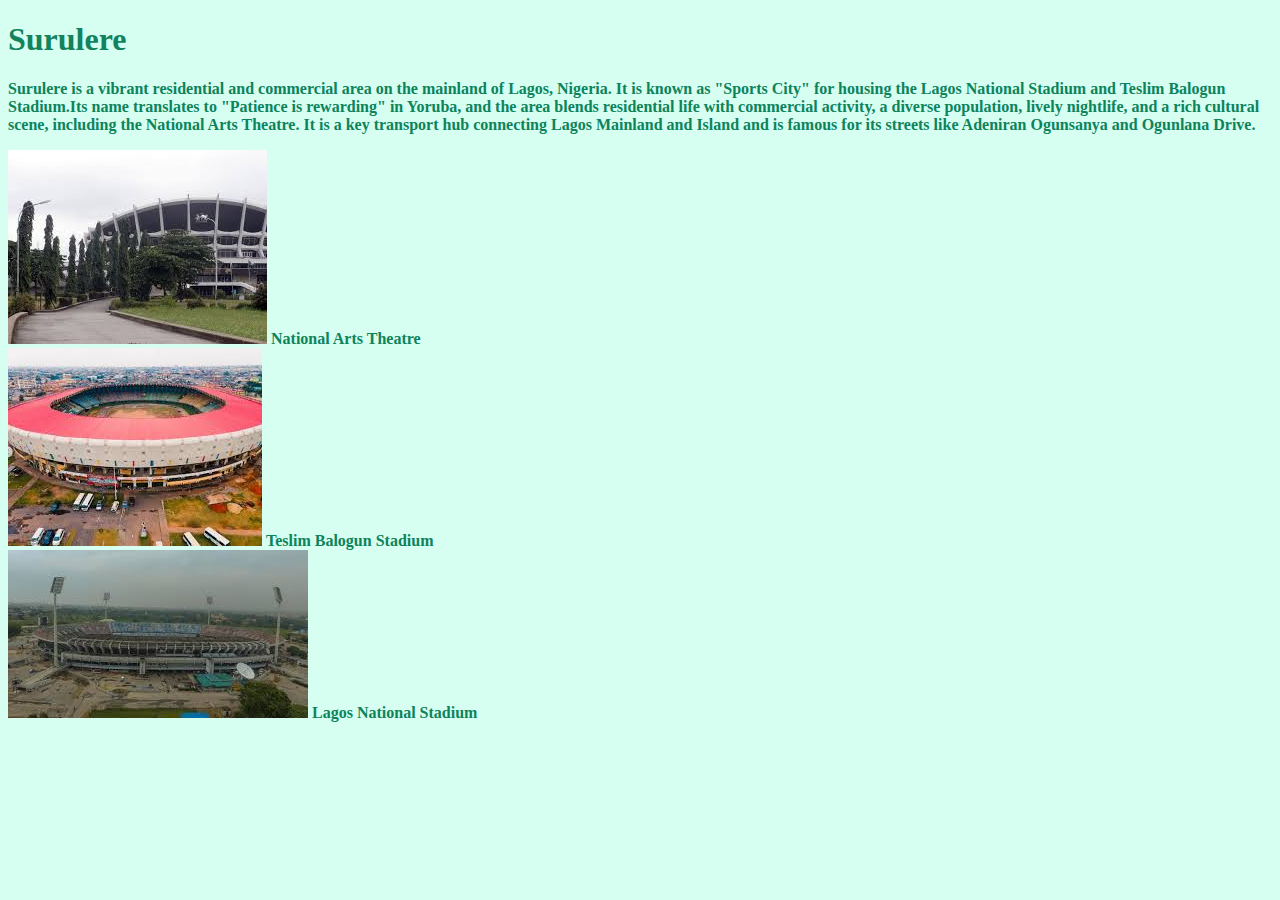
<file: Assignment2/index.html>
<!DOCTYPE html>
<html lang="en">
<head>
    <meta charset="UTF-8">
    <meta name="viewport" content="width=device-width, initial-scale=1.0">
    <title>My Community</title>
</head>
<body>
    <h1>Surulere</h1>
    
    <p><b>Surulere is a vibrant residential and commercial area on the mainland of Lagos, Nigeria. It is known as "Sports City" for housing the Lagos National Stadium and Teslim Balogun Stadium.Its name translates to "Patience is rewarding" in Yoruba, and the area blends residential life with commercial activity, a diverse population, lively nightlife, and a rich cultural scene, including the National Arts Theatre. It is a key transport hub connecting Lagos Mainland and Island and is famous for its streets like Adeniran Ogunsanya and Ogunlana Drive.</b></p>
    
    <li><img src="./download (1).jpg" alt="National Arts Theatre">  <b>National Arts Theatre</b></li>
    

    <li><img src="./download (2).jpg" alt="Teslim Balogun Stadium">  <b>Teslim Balogun Stadium</b></li> 
    
    <li><img src="./download (3).jpg" alt="Lagos National Stadium">   <b>Lagos National Stadium</b></li> 
    
    </li>
    <link rel="stylesheet" href="./style2.css">
</body>
</html>
</file>
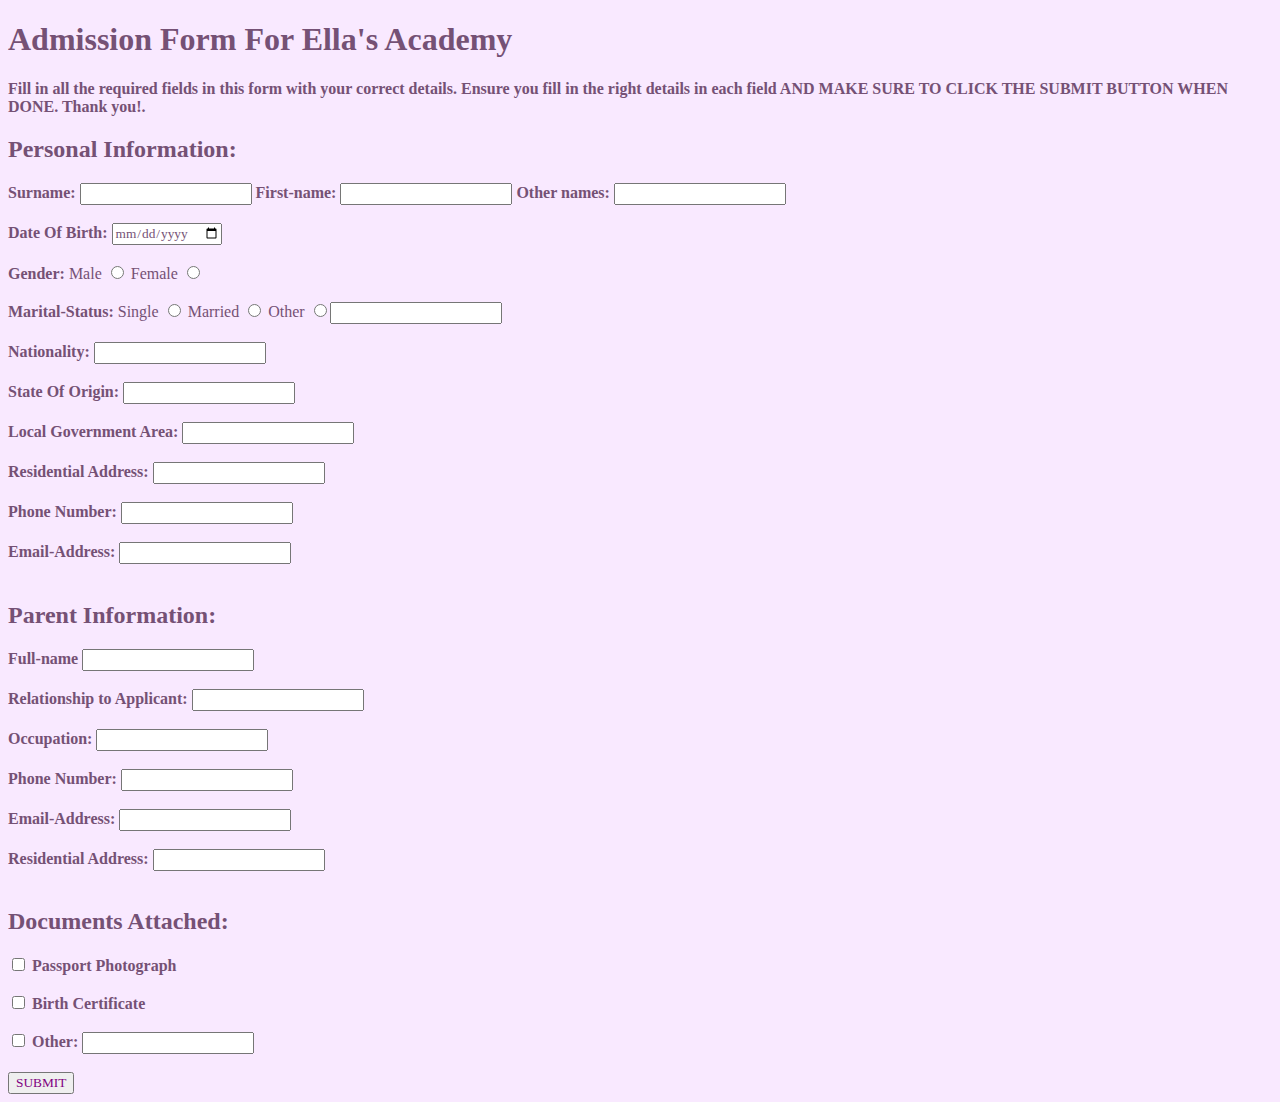
<file: Assignment3/form.html>
<!DOCTYPE html>
<html lang="en">
<head>
    <meta charset="UTF-8">
    <meta name="viewport" content="width=device-width, initial-scale=1.0">
    <title>Admission Form</title>
</head>
<body>
    <form action="./submissionpage.html" method="get">
        <h1>Admission Form For Ella's Academy</h1>
        <p><b>Fill in all the required fields in this form with your correct details. Ensure you fill in the right details in each field AND MAKE SURE TO CLICK THE SUBMIT BUTTON WHEN DONE. Thank you!.</b></p>

        <h2>Personal Information:</h2>
        <label for="Surname"><b>Surname:</b>
            <input type="text" required> </label>
             <label for="First-name"><b>First-name:</b>
                <input type="text" required> </label> 
                <label for="othernames"><b>Other names:</b>
                    <input type="text" required></label>
        <br>

        <br>
        <label for="DateofBirth"><b>Date Of Birth:</b>
            <input type="date" required></label><br>
        
        <br>
        <label for="gender"><b>Gender:  </b> 
            <label for="gender">Male
                <input type="radio" name="gender"></label> 
                <label for="gender">Female
                    <input type="radio" name="gender"></label> </label>
        <br>

        <br>
        <label for="marital-status"><b>Marital-Status:  </b>
           <label for="marital-status">Single
                <input type="radio" name="marital-status"> </label>
            <label for="marital-status">Married
                <input type="radio" name="marital-status"></label>
            <label for="marital-status">Other
                <input type="radio" name="marital-status"><input type="text"></label>
        </label><br>

        <br>
        <label for="nationality"><b>Nationality:</b>
            <input type="text" required></label>
        <br>

        <br>
        <label for="stateoforigin"><b>State Of Origin:</b>
        <input type="text" required></label>
        <br>

        <br>
        <label for="lga"><b>Local Government Area: </b>
        <input type="text" required></label><br>

        <br>
        <label for="residentialaddress"><b>Residential Address: </b>
        <input type="text" required></label><br>

        <br>
        <label for="phonenumber"><b>Phone Number: </b>
        <input type="number" required></label><br>
        
        <br>
        <label for="emailaddress"><b>Email-Address:</b>
        <input type="email" required></label><br>

        <br>
        <h2>Parent Information: </h2>

        
        <label for="full-name"><b>Full-name</b>
        <input type="text" required></label><br>

        <br>
        <label for="rta"><b>Relationship to Applicant: </b>
        <input type="text" required></label><br>

        <br>
        <label for="occupation"><b>Occupation: </b>
        <input type="text" required></label><br>

        <br>
        <label for="phonenumber"><b>Phone Number: </b>
        <input type="number" required></label><br>

        <br>
        <label for="emailaddress"><b>Email-Address:</b>
        <input type="email" required></label><br>

        <br>
        <label for="residentialaddress"><b>Residential Address: </b>
        <input type="text" required></label><br>

            <br>


        <h2>Documents Attached:</h2>

            <input type="checkbox"> <b>Passport Photograph</b><br>

            <br>
            <input type="checkbox"> <b>Birth Certificate</b><br>

            <br>
            <input type="checkbox"> <b>Other:</b> <input type="text"><br>


        <br>
        <button type="submit"  > SUBMIT</button> 

        <a rel="button" href="./submissionpage.html"> </a>

     </form>

     <link rel="stylesheet" href="./formstyle.css">

     
</body>
</html>
</file>
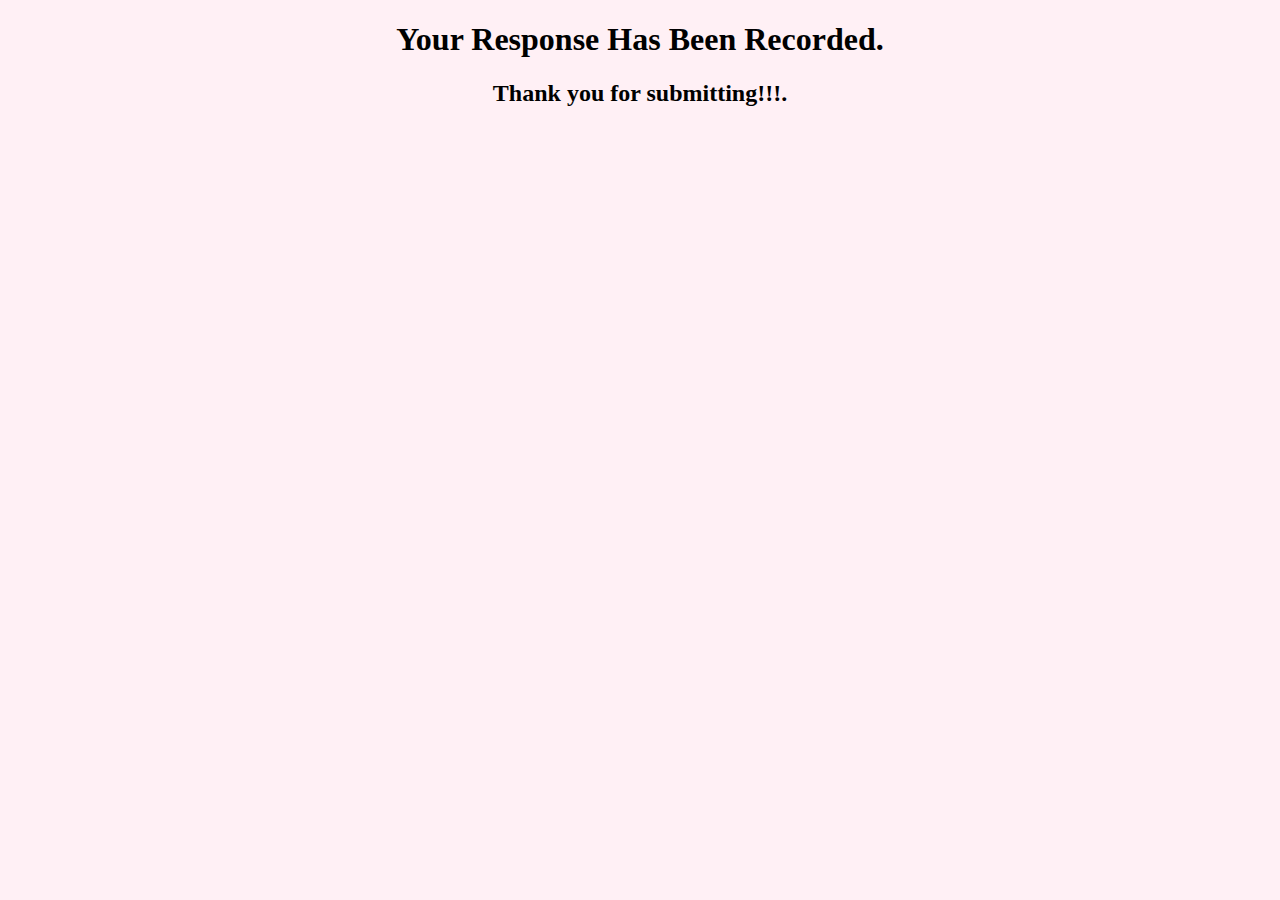
<file: Assignment3/submissionpage.html>
<!DOCTYPE html>
<html lang="en">
<head>
    <meta charset="UTF-8">
    <meta name="viewport" content="width=device-width, initial-scale=1.0">
    <title>Redirect</title>
</head>
<body>
    <h1>Your Response Has Been Recorded.</h1>
      <h2>Thank you for submitting!!!.</h2>  
    

      <link rel="stylesheet" href="./submissionpagestyle.css">
</body>
</html>
</file>
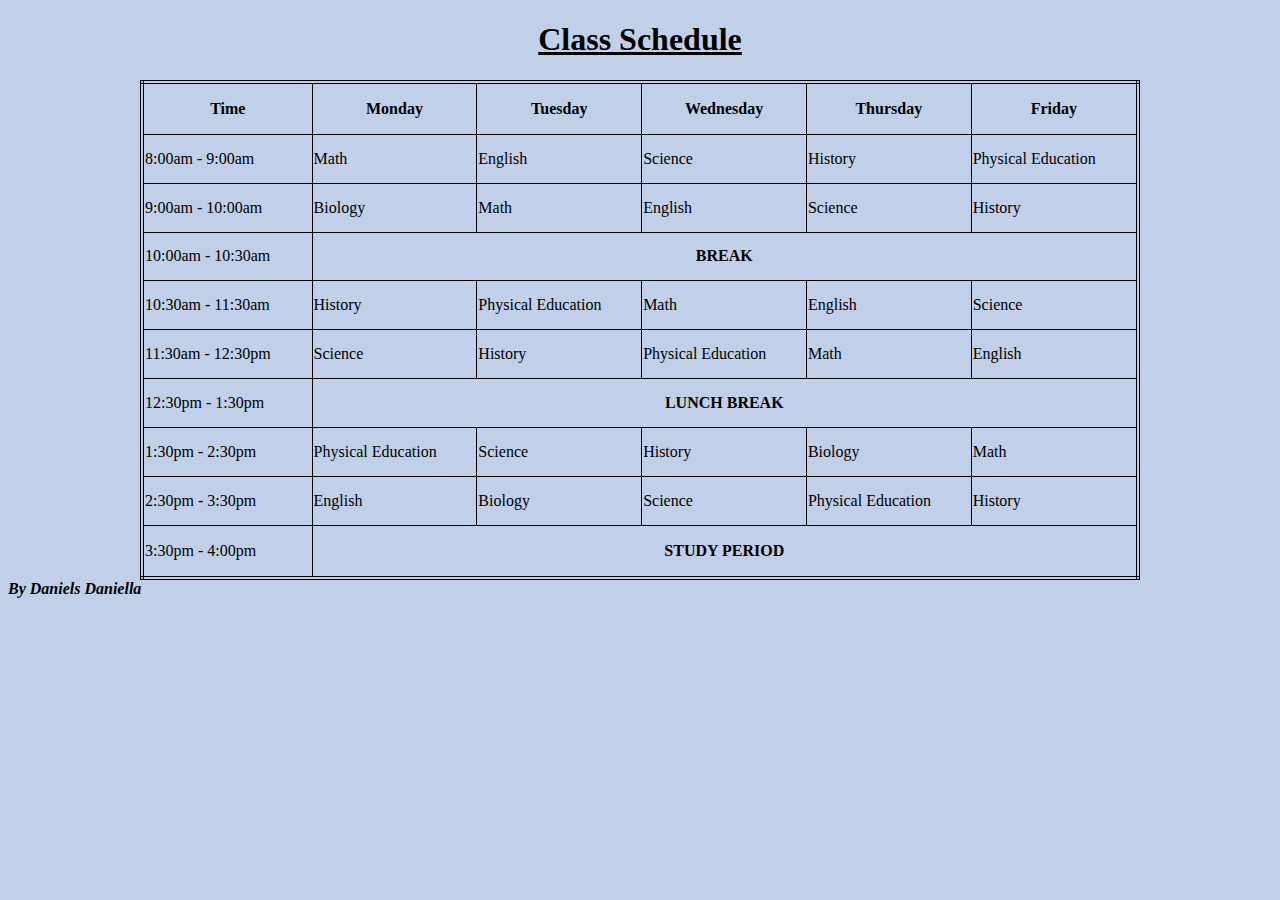
<file: Assignment4/timetable.html>
<!DOCTYPE html>
<html lang="en">
<head>
    <meta charset="UTF-8">
    <meta name="viewport" content="width=device-width, initial-scale=1.0">
    <title>Timetable</title>
</head>
<body>
    <h1>Class Schedule</h1>

    <table border="1" align="center" >
        <tr>
            <th>Time</th>
            <th>Monday</th>
            <th>Tuesday</th>
            <th>Wednesday</th>
            <th>Thursday</th>
            <th>Friday</th>
        </tr>

        <tr>
            <td>8:00am - 9:00am</td>
            <td>Math</td>
            <td>English</td>
            <td>Science</td>
            <td>History</td>
            <td>Physical Education</td>
        </tr>

        <tr>
            <td>9:00am - 10:00am</td>
            <td>Biology</td>
            <td>Math</td>
            <td>English</td>
            <td>Science</td>
            <td>History</td>
        </tr>

        <tr>
            <td>10:00am - 10:30am</td>
            <td colspan="5" style="text-align: center;"><b>BREAK</b></td>
        </tr>

        <tr>
            <td>10:30am - 11:30am</td>
            <td>History</td>
            <td>Physical Education</td>
            <td>Math</td>
            <td>English</td>
            <td>Science</td>
        </tr>

        <tr>
            <td>11:30am - 12:30pm</td>
            <td>Science</td>
            <td>History</td>
            <td>Physical Education</td>
            <td>Math</td>
            <td>English</td>
        </tr>

        <tr>
            <td>12:30pm - 1:30pm</td>
            <td colspan="5" style="text-align: center;"><b>LUNCH BREAK</b></td>
        </tr>

        <tr>
            <td>1:30pm - 2:30pm</td>
            <td>Physical Education</td>
            <td>Science</td>
            <td>History</td>
            <td>Biology</td>
            <td>Math</td>
        </tr>

        <tr>
            <td>2:30pm - 3:30pm</td>
            <td>English</td>
            <td>Biology</td>
            <td>Science</td>
            <td>Physical Education</td>
            <td>History</td>
        </tr>

        <tr>
            <td>3:30pm - 4:00pm</td>
            <td colspan="5" style="text-align: center;"><b>STUDY PERIOD</b></td>
        </tr>

    </table>

    <link rel="stylesheet" href="./timetableStyle.css">

    <footer><b>By Daniels Daniella</b></footer>
</body>
</html>
</file>
<file: Assignment2/style2.css>
body{background-color: rgb(214, 255, 241);}

h1{color: rgb(18, 131, 93);}

li{color: rgb(13, 131, 92);}

p{color: rgb(13, 131, 92);}
</file>
<file: Assignment3/formstyle.css>
body{background-color: rgb(249, 233, 255);}

*{font-family: cursive;}

*{color: rgb(117, 81, 117);}

button{color: purple;}
</file>
<file: Assignment3/submissionpagestyle.css>
body{background-color: lavenderblush;}

h1{text-align: center; vertical-align: middle;}

h2{text-align: center;}
</file>
<file: Assignment4/timetableStyle.css>
table{ width: 1000px; height: 500px; border-collapse: collapse; border-width: 4px; border-style: double; border-color: black; font-family: Georgia, serif;}

h1{text-align: center; text-decoration-line: underline; font-family: Georgia, serif;}

body{background-color: rgb(193, 207, 233);} 

footer{font-family: Cambria, serif; font-style: italic;}

tr:hover{ background-color: rgb(163, 181, 216);}
</file>
